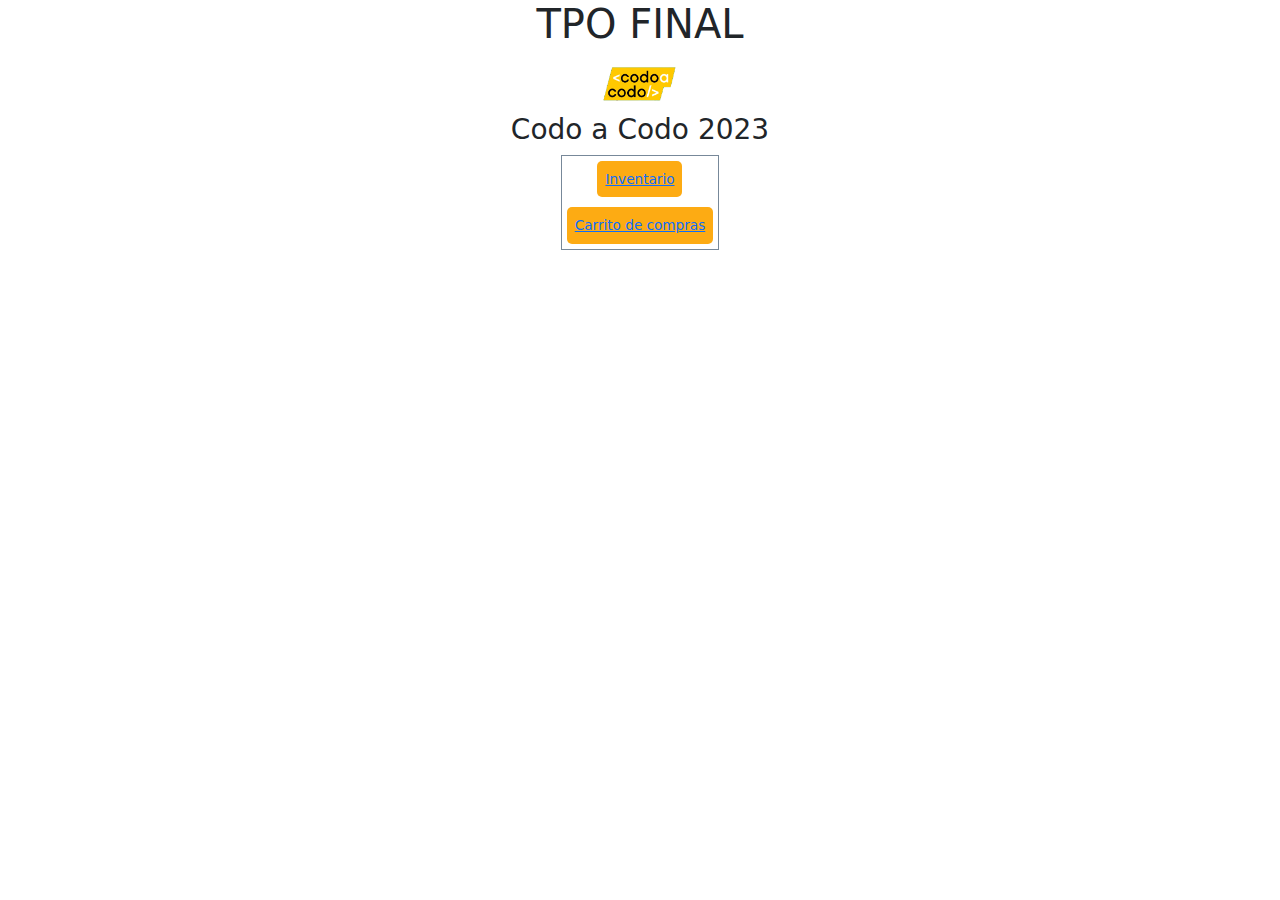
<file: index.html>
<!DOCTYPE html>
<html lang="en">

<head>
    <meta charset="UTF-8">
    <meta name="viewport" content="width=device-width, initial-scale=1.0">
    <title>TPO FINAL</title>
    <link rel="stylesheet" href="css/estilos.css">
    <link rel="stylesheet" href="https://cdn.jsdelivr.net/npm/bootstrap@5.3.0/dist/css/bootstrap.min.css">
</head>

<body>
    <div>
        <h1>TPO FINAL</h1>
        <div class="img"><img src="img/logo_codo.png" alt="codoacodo" width="100px"></div>
        <h3>Codo a Codo 2023</h3>
        <table>
          
            <!-- <tr>
                <td class="contenedor-centrado "><a href="listado.html">Listado</a></td>
            </tr> -->

            <!-- <tr>
                <td class="contenedor-centrado "><a href="modificaciones.html">Modificar datos de productos</a></td>
            </tr> -->

            <tr>
                <td class="contenedor-centrado "><a href="inventario.html">Inventario</a></td>
            </tr>

            <tr>
                <td class="contenedor-centrado "><a href="carrito1.html">Carrito de compras</a></td>
            </tr>
        </table>
</body>

</html>
</file>
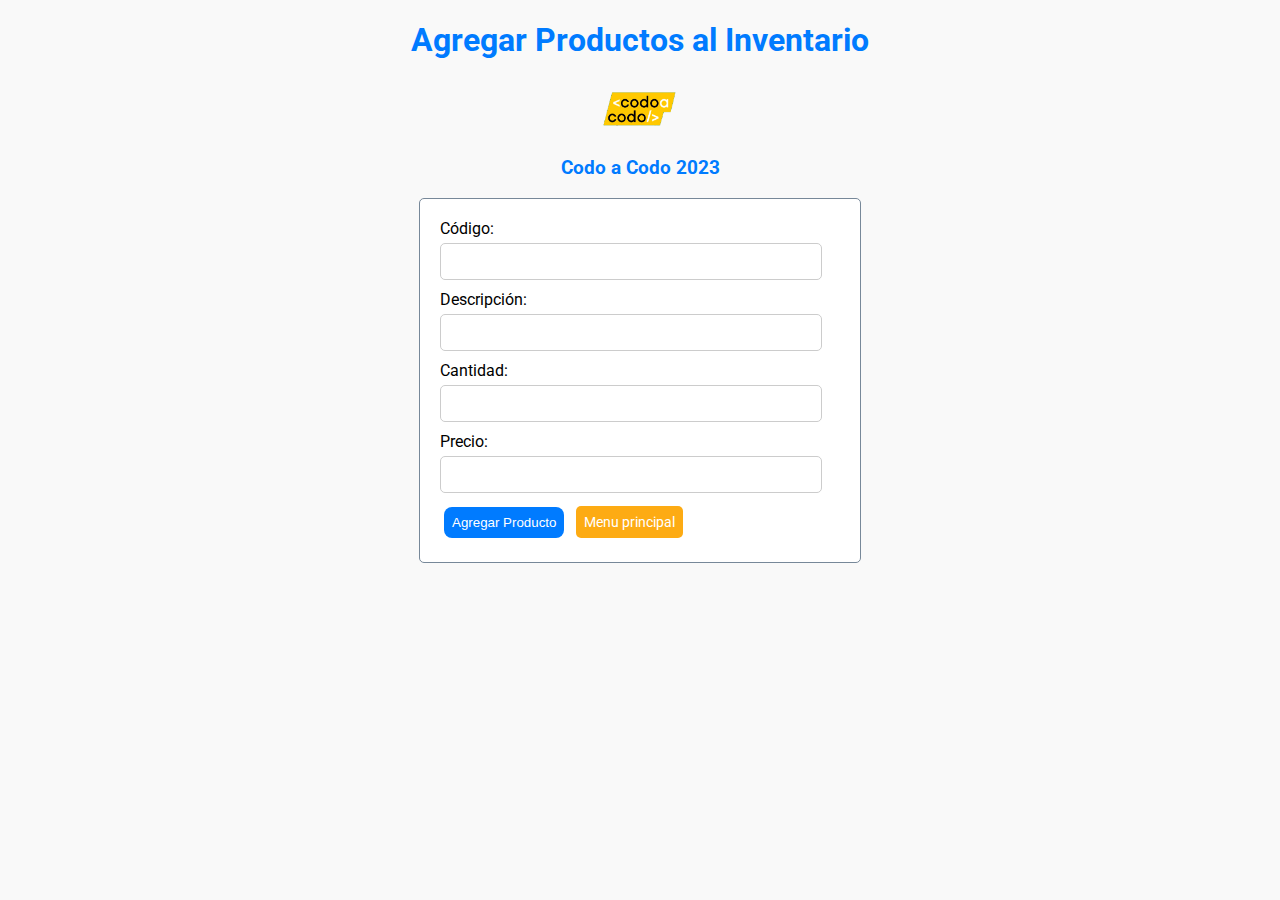
<file: altas.html>
<!DOCTYPE html>
<html lang="en">

<head>
    <meta charset="UTF-8">
    <meta http-equiv="X-UA-Compatible" content="IE=edge">
    <meta name="viewport" content="width=device-width, initial-scale=1.0">
    <title>Agregar producto</title>
    <link rel="stylesheet" href="css/estilos.css">

    <!-- Google Fonts -->
    <link rel="preconnect" href="https://fonts.googleapis.com">
    <link rel="preconnect" href="https://fonts.gstatic.com" crossorigin>
    <link href="https://fonts.googleapis.com/css2?family=Roboto:wght@100&display=swap" rel="stylesheet">
</head>

<body>
    <h1>Agregar Productos al Inventario</h1>
    <div class="img"><img src="img/logo_codo.png" alt="codoacodo" width="100px"></div>
    <h3>Codo a Codo 2023</h3>
    <form id="formulario">
        <label for="codigo">Código:</label>
        <input type="text" id="codigo" name="codigo" required><br>

        <label for="descripcion">Descripción:</label>
        <input type="text" id="descripcion" name="descripcion" required><br>

        <label for="cantidad">Cantidad:</label>
        <input type="number" id="cantidad" name="cantidad" required><br>

        <label for="precio">Precio:</label>
        <input type="number" step="0.01" id="precio" name="precio" required><br>

        <button type="submit">Agregar Producto</button>
        <a href="index.html">Menu principal</a>
    </form>

    <script>
        //const URL = "http://127.0.0.1:5000/"
        const URL = "https://ctavano.pythonanywhere.com/"
        // Capturamos el evento de envío del formulario
        document.getElementById('formulario').addEventListener('submit', function (event) {
            event.preventDefault(); // Evitamos que se envie el form por ahora

            // Obtenemos los valores del formulario
            var codigo = document.getElementById('codigo').value;
            var descripcion = document.getElementById('descripcion').value;
            var cantidad = document.getElementById('cantidad').value;
            var precio = document.getElementById('precio').value;

            // Creamos un objeto con los datos del producto
            var producto = {
                codigo: codigo,
                descripcion: descripcion,
                cantidad: cantidad,
                precio: precio
            };
            console.log(producto)
            // Realizamos la solicitud POST al servidor
            fetch(URL + 'productos', {
                method: 'POST',
                headers: {
                    'Content-Type': 'application/json'
                },
                body: JSON.stringify(producto)
            })
                .then(function (response) {
                    // Código para manejar la respuesta
                    if (response.ok) {
                        return response.json(); // Parseamos la respuesta JSON
                    } else {
                        // Si hubo un error, lanzar explícitamente una excepción
                        // para ser "catcheada" más adelante
                        throw new Error('Error al agregar el producto.');
                    }
                })
                .then(function (data) {
                    alert('Producto agregado correctamente.');
                    //Limpiamos el formulario.
                    document.getElementById('codigo').value = "";
                    document.getElementById('descripcion').value = "";
                    document.getElementById('cantidad').value = "";
                    document.getElementById('precio').value = "";
                })
                .catch(function (error) {
                    // Código para manejar errores
                    alert('Error al agregar el producto.');
                });
        })
    </script>
</body>

</html>
</file>
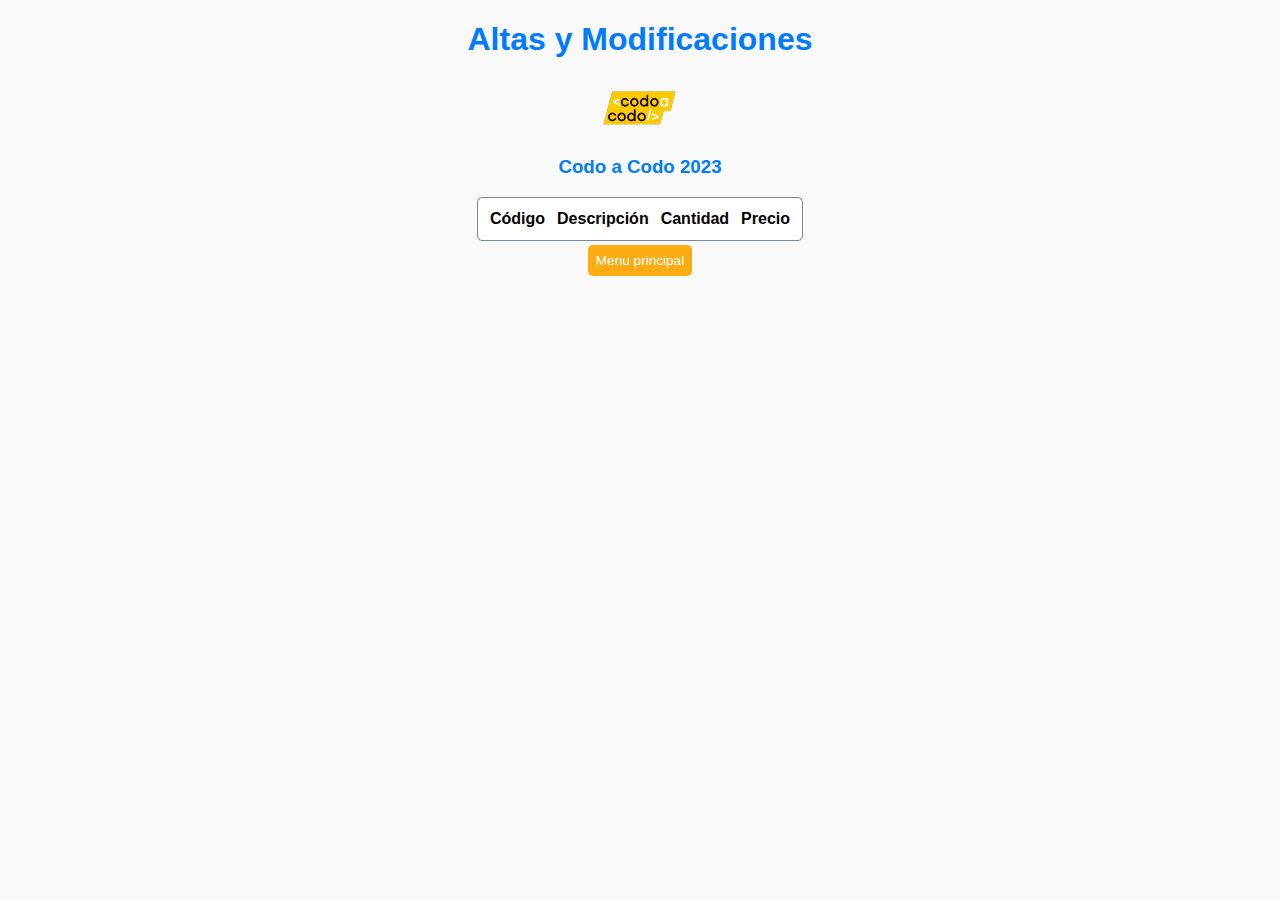
<file: listado.html>
<!DOCTYPE html>
<html lang="en">

<head>
    <meta charset="UTF-8">
    <meta http-equiv="X-UA-Compatible" content="IE=edge">
    <meta name="viewport" content="width=device-width, initial-scale=1.0">
    <title>Listado de Productos</title>
    <link rel="stylesheet" href="css/estilos.css">
</head>

<body>
    <h1>Altas y Modificaciones</h1>
    <div class="img"><img src="img/logo_codo.png" alt="codoacodo" width="100px"></div>
    <h3>Codo a Codo 2023</h3>
    <table>
        <thead>
            <tr>
                <th align="center">Código</th>
                <th align="center">Descripción</th>
                <th align="center">Cantidad</th>
                <th align="center">Precio</th>
            </tr>
        </thead>
        <tbody id="tablaProductos">
        </tbody>
    </table>

    <div class="contenedor-centrado">
        <a href="index.html">Menu principal</a>
    </div>

    <script>
        //const URL = "http://127.0.0.1:5000/"
        const URL = "https://ctavano.pythonanywhere.com/"

        // Realizamos la solicitud GET al servidor para obtener todos los productos
        fetch(URL + 'productos')
            .then(function (response) {
                if (response.ok) {
                    return response.json(); // Parseamos la respuesta JSON
                } else {
                    // Si hubo un error, lanzar explícitamente una excepción
                    // para ser "catcheada" más adelante
                    throw new Error('Error al obtener los productos.');
                }
            })
            .then(function (data) {
                var tablaProductos = document.getElementById('tablaProductos'); //Creo la variable tablaProductos y obtengo datos por su ID

                // Iteramos sobre los productos y agregamos filas a la tabla
                data.forEach(function (producto) {
                    var fila = document.createElement('tr');
                    fila.innerHTML = '<td>' + producto.codigo + '</td>' +
                        '<td>' + producto.descripcion + '</td>' +
                        '<td align="center">' + producto.cantidad + '</td>' +
                        '<td align="right">&nbsp; &nbsp;&nbsp;&nbsp;' + producto.precio + '</td>';
                    tablaProductos.appendChild(fila);
                });
            })
            .catch(function (error) {
                // Código para manejar errores
                alert('Error al obtener los productos.');
            });
    </script>
</body>
</html>
</file>
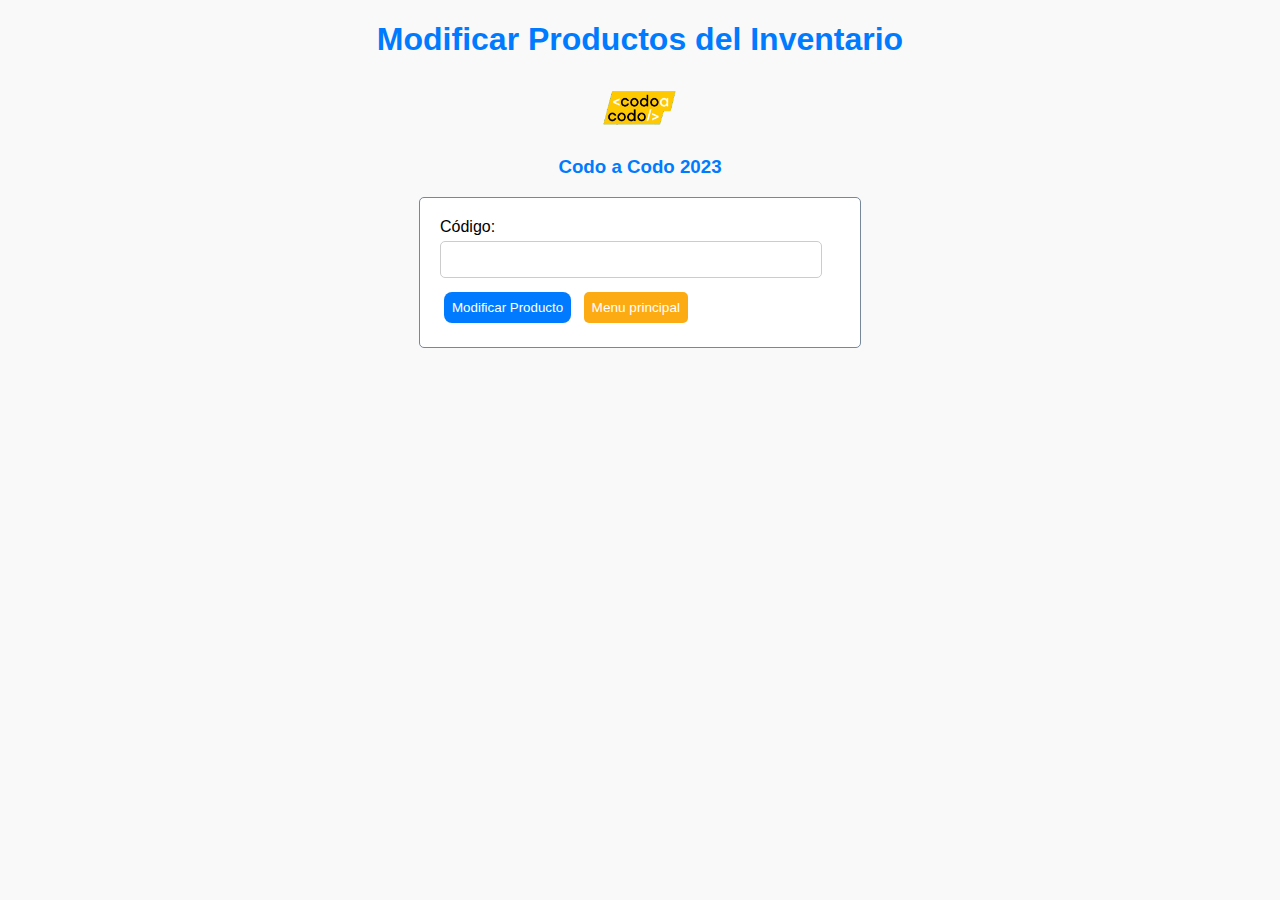
<file: modificaciones_sinVue3.html>
<!DOCTYPE html>
<html lang="en">

<head>
    <meta charset="UTF-8">
    <meta http-equiv="X-UA-Compatible" content="IE=edge">
    <meta name="viewport" content="width=device-width, initial-scale=1.0">
    <title>Modificar Producto</title>
    <link rel="stylesheet" href="css/estilos.css">
</head>

<body>
    <h1>Modificar Productos del Inventario</h1>
    <div class="img"><img src="img/logo_codo.png" alt="codoacodo" width="100px"></div>
    <h3>Codo a Codo 2023</h3>
    <form id="formulario">
        <label for="codigo">Código:</label>
        <input type="text" id="codigo" name="codigo" required><br>
        <button type="submit">Modificar Producto</button> <a href="index.html">Menu principal</a>
    </form>

    <div id="datosProducto" style="display: none;">
        <h2>Datos del Producto</h2>
        <form id="formularioModificar">
            <label for="descripcionModificar">Descripción:</label>
            <input type="text" id="descripcionModificar" name="descripcionModificar" required><br>

            <label for="cantidadModificar">Cantidad:</label>
            <input type="number" id="cantidadModificar" name="cantidadModificar" required><br>

            <label for="precioModificar">Precio:</label>
            <input type="number" step="0.01" id="precioModificar" name="precioModificar" required><br>

            <button type="submit">Guardar Cambios</button>
            <a href="modificaciones.html">Cancelar</a>
        </form>
    </div>

    <script>
        //const URL = "http://127.0.0.1:5000/"
        const URL = "https://ctavano.pythonanywhere.com/";

        // Capturamos el evento de envío del formulario para mostrar los datos del producto
        document.getElementById('formulario').addEventListener('submit', function (event) {
            event.preventDefault(); // Evitamos que se recargue la página

            // Obtenemos el código del producto
            var codigo = document.getElementById('codigo').value;

            // Realizamos la solicitud GET al servidor para obtener los datos del producto
            fetch(URL + 'productos/' + codigo)
                .then(function (response) {
                    if (response.ok) {
                        return response.json(); // Parseamos la respuesta JSON
                    } else {
                        // Si hubo un error, lanzar explícitamente una excepción
                        // para ser "catcheada" más adelante
                        throw new Error('Error al obtener los datos del producto.');
                    }
                })
                .then(function (data) {
                    // Mostramos los datos del producto en el formulario de modificación
                    document.getElementById('descripcionModificar').value = data.descripcion;
                    document.getElementById('cantidadModificar').value = data.cantidad;
                    document.getElementById('precioModificar').value = data.precio;

                    // Mostramos el formulario de modificación y ocultamos el formulario de consulta
                    document.getElementById('formulario').style.display = 'none';
                    document.getElementById('datosProducto').style.display = 'block';
                })
                .catch(function (error) {
                    // Código para manejar errores
                    alert('Error al obtener los datos del producto.');
                });
        });

        // Capturamos el evento de envío del formulario de modificación
        document.getElementById('formularioModificar').addEventListener('submit', function (event) {
            event.preventDefault(); // Evitamos que se recargue la página

            // Obtenemos los valores del formulario de modificación
            var codigo = document.getElementById('codigo').value;
            var descripcion = document.getElementById('descripcionModificar').value;
            var cantidad = document.getElementById('cantidadModificar').value;
            var precio = document.getElementById('precioModificar').value;

            // Creamos un objeto con los datos del producto actualizados
            var producto = {
                codigo: codigo,
                descripcion: descripcion,
                cantidad: cantidad,
                precio: precio
            };

            // Realizamos la solicitud PUT al servidor para guardar los cambios
            fetch(URL + 'productos/' + codigo, {
                method: 'PUT',
                headers: {
                    'Content-Type': 'application/json'
                },
                body: JSON.stringify(producto)
            })
                .then(function (response) {
                    if (response.ok) {
                        return response.json(); // Parseamos la respuesta JSON
                    } else {
                        // Si hubo un error, lanzar explícitamente una excepción
                        // para ser "catcheada" más adelante
                        throw new Error('Error al guardar los cambios del producto.');
                    }
                })
                .then(function (data) {
                    alert('Cambios guardados correctamente.');
                    location.reload(); // Recargamos la página para volver al formulario de consulta
                })
                .catch(function (error) {
                    // Código para manejar errores
                    alert('Error al guardar los cambios del producto.');
                })
        });
    </script>
</body>
</html>
</file>
<file: css/estilos.css>
/* Estilos para todo el proyecto */
body {
    
    font-family: 'Roboto', sans-serif;
    background-color: #f9f9f9;
    
}

.contenedor-centrado {
    display:flex;
    width: 100%;
    justify-content: center;
}

p {
    background-color: #f9f9f9;
    max-width: 400px;
    margin: 0 auto;
    padding: 20px;
}

h1, h2, h3, h4, h5, h6 {
    text-align: center;
    color: #007bff;
}

.img {
    display:flex;
    width: 100%;
    justify-content: center;
}

form {
    max-width: 400px;
    margin: 0 auto;
    padding: 20px;
    background-color: white;
    border: 1px solid lightslategray;
    border-radius: 5px;
}

table {
    max-width: 90%;
    margin: 0 auto;
    padding: 20px;
    background-color: white;
    border: 1px solid lightslategray;
    border-radius: 5px;
}


table, th, td tr {
    padding: 5px;
    
}
label {
    display: block;
    margin-bottom: 5px;
}

input[type="text"],
input[type="number"],
textarea {
    width: 90%;
    padding: 10px;
    margin-bottom: 10px;
    border: 1px solid #cccccc;
    border-radius: 5px;
}

input[type="submit"] {
    padding: 10px;
    background-color: #007bff;
    color: #ffffff;
    border: none;
    border-radius: 5px;
    cursor: pointer;
}

input[type="submit"]:hover {
    background-color: #0056b3;
}

button {
    padding: 8px;
    margin:4px;
    background-color: #007bff;
    color: #ffffff;
    border: none;
    border-radius: 8px;
    cursor: pointer;
}

button:hover {
    background-color: #0056b3;
}

/* visual de los botones del menu (td)*/
a {
    padding: 8px;
    margin:4px;
    background-color: #fdab13;
    color: #ffffff;
    border: none;
    border-radius: 5px;
    cursor: pointer;
    text-decoration: none;
    font-size: 85%;
}
/* Cambio de color cuando el cursor pasa por encima*/
a:hover {
    background-color: #cd7b00;
}
</file>
